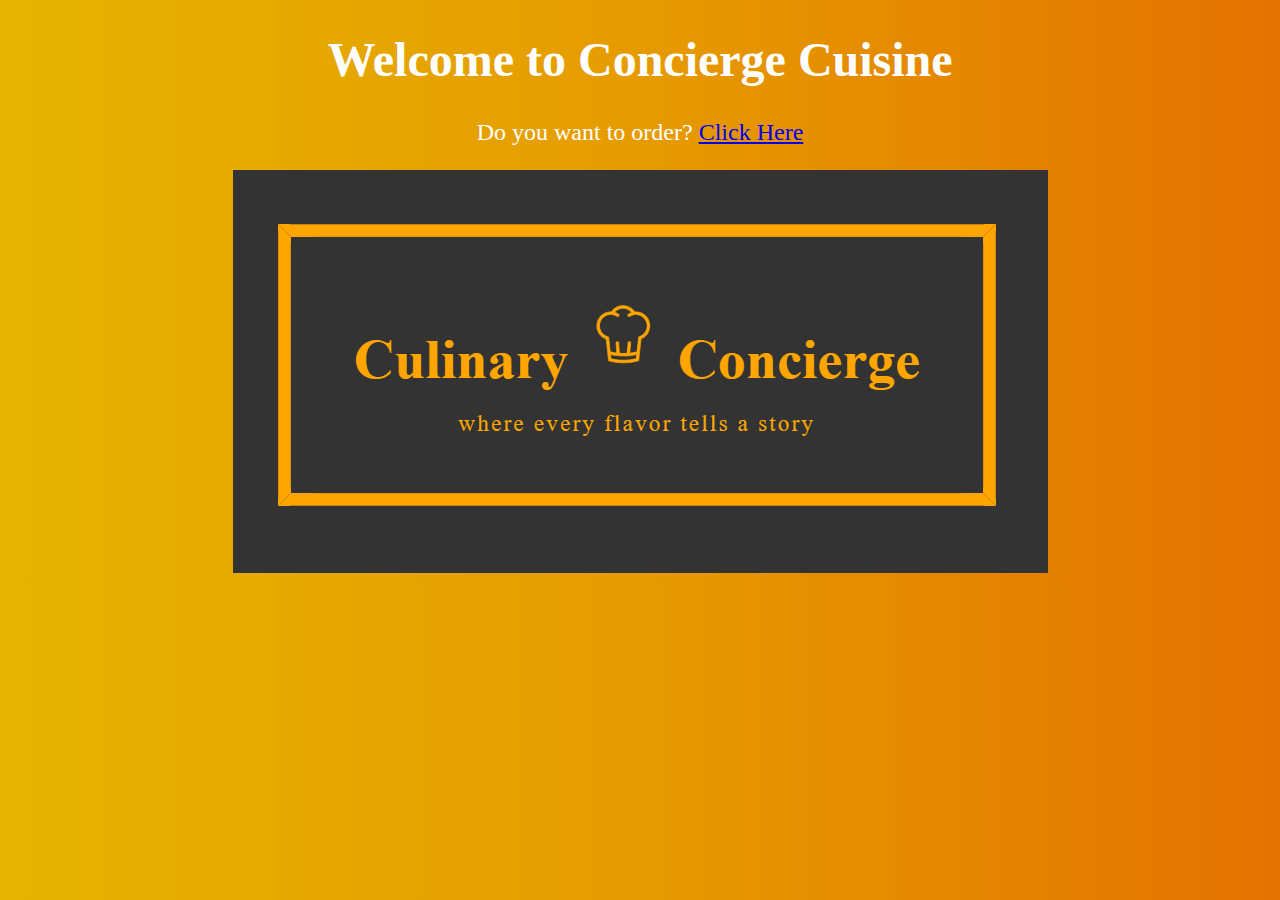
<file: index.html>
<!DOCTYPE html>
<html lang="en">

<head>
    <meta charset="UTF-8">
    <meta name="viewport" content="width=device-width, initial-scale=1.0">
    <title>My Home Page</title>
    <style>
        body {
            background: linear-gradient(to left, #e47200, #e69b00, #e6b400);
            font-size: x-large;
            color: white;
            text-align: center;
        }

        h1,
        p {
            margin: 5;
        }

        .image-container {
            display: flex;
            justify-content: center;
            margin-top: 20px;
        }

        .image-container img {
            max-width: 100%;
            max-height: 100%;
        }
    </style>
</head>

<body>
    <h1>
        Welcome to Concierge Cuisine
    </h1>
    <p>
        Do you want to order? <a href="information.html">Click Here</a>
    </p>

    <div class="image-container">
        <img src="logo.png" alt="Background Image">
    </div>

</body>

</html>
</file>
